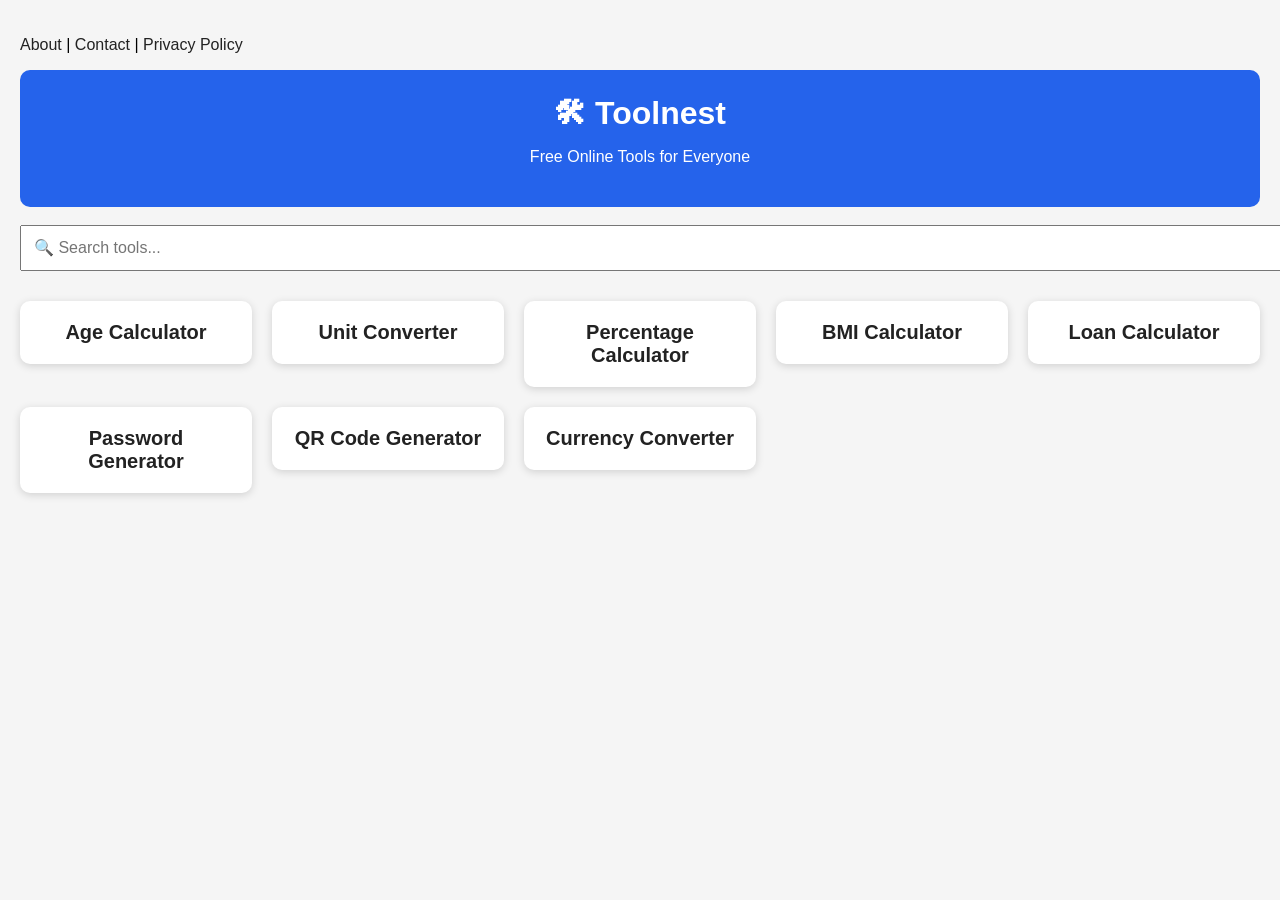
<file: index.html>
<!DOCTYPE html>
<html lang="en">
<head>

<!-- Google tag (gtag.js) -->
<script async src="https://www.googletagmanager.com/gtag/js?id=G-XYSE7F8H66"></script>
<script>
window.dataLayer = window.dataLayer || [];
function gtag(){dataLayer.push(arguments);}
gtag('js', new Date());

gtag('config', 'G-XYSE7F8H66');
</script>

<meta charset="UTF-8">
<meta name="viewport" content="width=device-width, initial-scale=1.0">

<title>Toolnest - Free Online Tools</title>

<meta name="google-site-verification" content="54-cWg2bnHuunZGRdMcEe3gJi7BG6tcKowaMYkwTb-4">

<link rel="stylesheet" href="style.css">

</head>

<body>

<p>
<a href="about.html">About</a> |
<a href="contact.html">Contact</a> |
<a href="privacy.html">Privacy Policy</a>
</p>

<header>
<h1>🛠 Toolnest</h1>
<p>Free Online Tools for Everyone</p>
</header>

<br>

<input type="text" id="search" placeholder="🔍 Search tools..." style="width:100%;padding:12px;font-size:16px;">

<div class="tools">

<a href="https://mishalali233.github.io/age-calculator/"><div class="card">Age Calculator</div></a>

<a href="https://mishalali233.github.io/unit-converter/"><div class="card">Unit Converter</div></a>

<a href="https://mishalali233.github.io/percentage-calculator/"><div class="card">Percentage Calculator</div></a>

<a href="https://mishalali233.github.io/bmi-calculator/"><div class="card">BMI Calculator</div></a>

<a href="https://mishalali233.github.io/loan-calculator/"><div class="card">Loan Calculator</div></a>

<a href="https://mishalali233.github.io/password-generator/"><div class="card">Password Generator</div></a>

<a href="https://mishalali233.github.io/qr-code-generator/"><div class="card">QR Code Generator</div></a>

<a href="https://mishalali233.github.io/currency-converter/"><div class="card">Currency Converter</div></a>

</div>

<script src="script.js"></script>

</body>
</html>
</file>
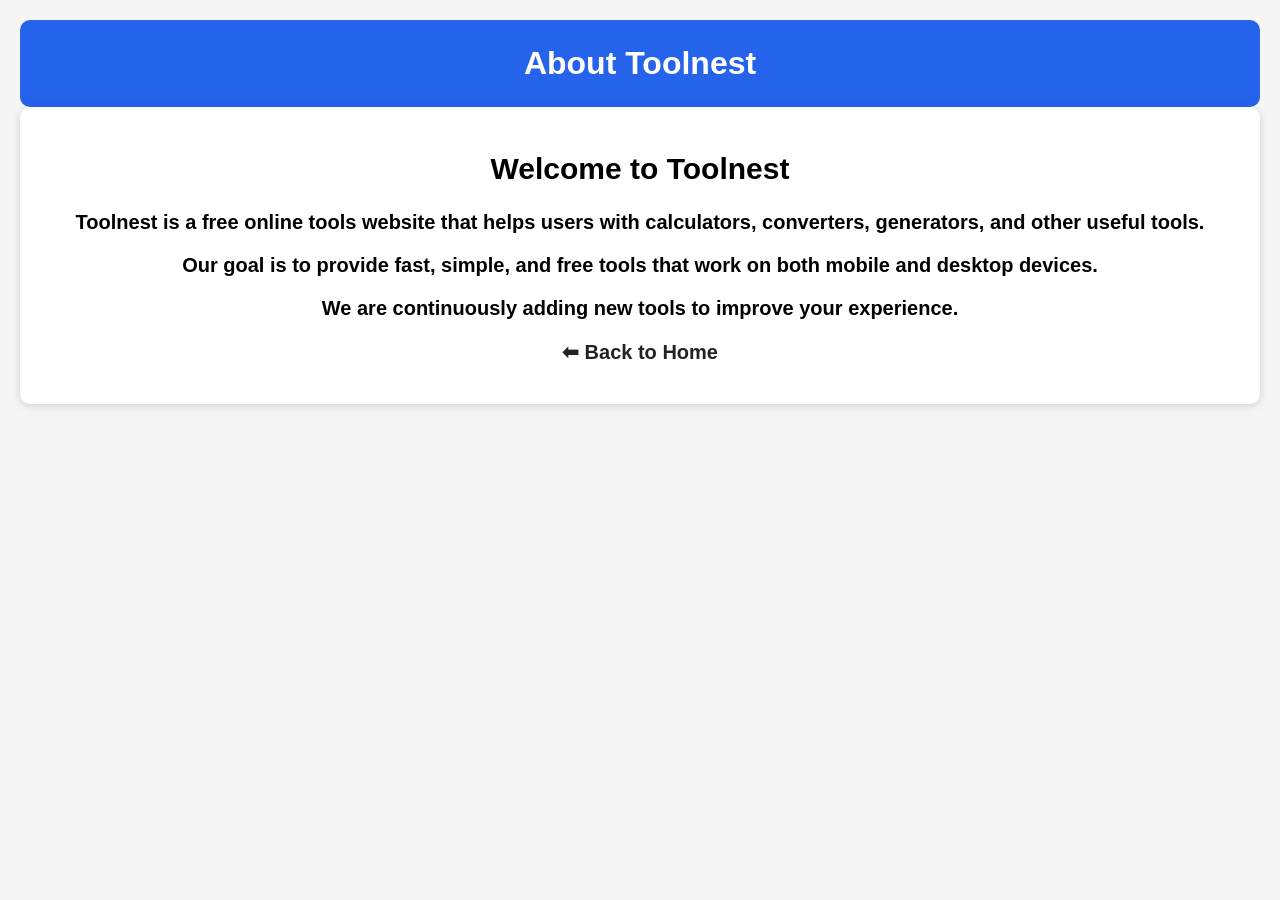
<file: about.html>
<!DOCTYPE html>
<html lang="en">
<head>
<meta charset="UTF-8">
<meta name="viewport" content="width=device-width, initial-scale=1.0">
<title>About - Toolnest</title>
<link rel="stylesheet" href="style.css">
</head>

<body>

<header>
<h1>About Toolnest</h1>
</header>

<div class="card">
<h2>Welcome to Toolnest</h2>

<p>
Toolnest is a free online tools website that helps users with calculators, converters, generators, and other useful tools.
</p>

<p>
Our goal is to provide fast, simple, and free tools that work on both mobile and desktop devices.
</p>

<p>
We are continuously adding new tools to improve your experience.
</p>

<p><a href="index.html">⬅ Back to Home</a></p>

</div>

</body>
</html>
</file>
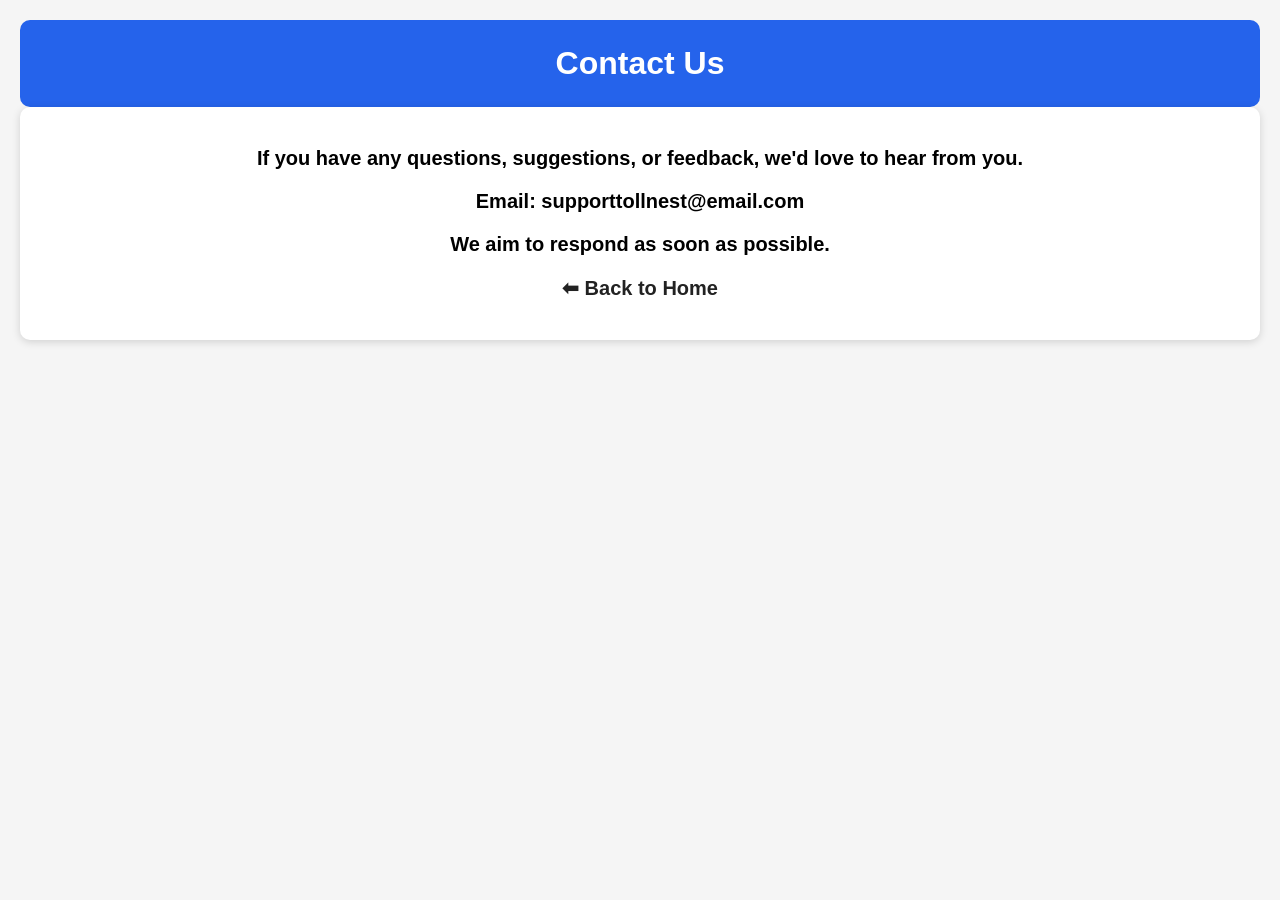
<file: contact.html>
<!DOCTYPE html>
<html lang="en">
<head>
<meta charset="UTF-8">
<meta name="viewport" content="width=device-width, initial-scale=1.0">
<title>Contact Us - Toolnest</title>
<link rel="stylesheet" href="style.css">
</head>

<body>

<header>
<h1>Contact Us</h1>
</header>

<div class="card">

<p>If you have any questions, suggestions, or feedback, we'd love to hear from you.</p>

<p>Email: supporttollnest@email.com</p>

<p>We aim to respond as soon as possible.</p>

<p><a href="index.html">⬅ Back to Home</a></p>

</div>

</body>
</html>
</file>
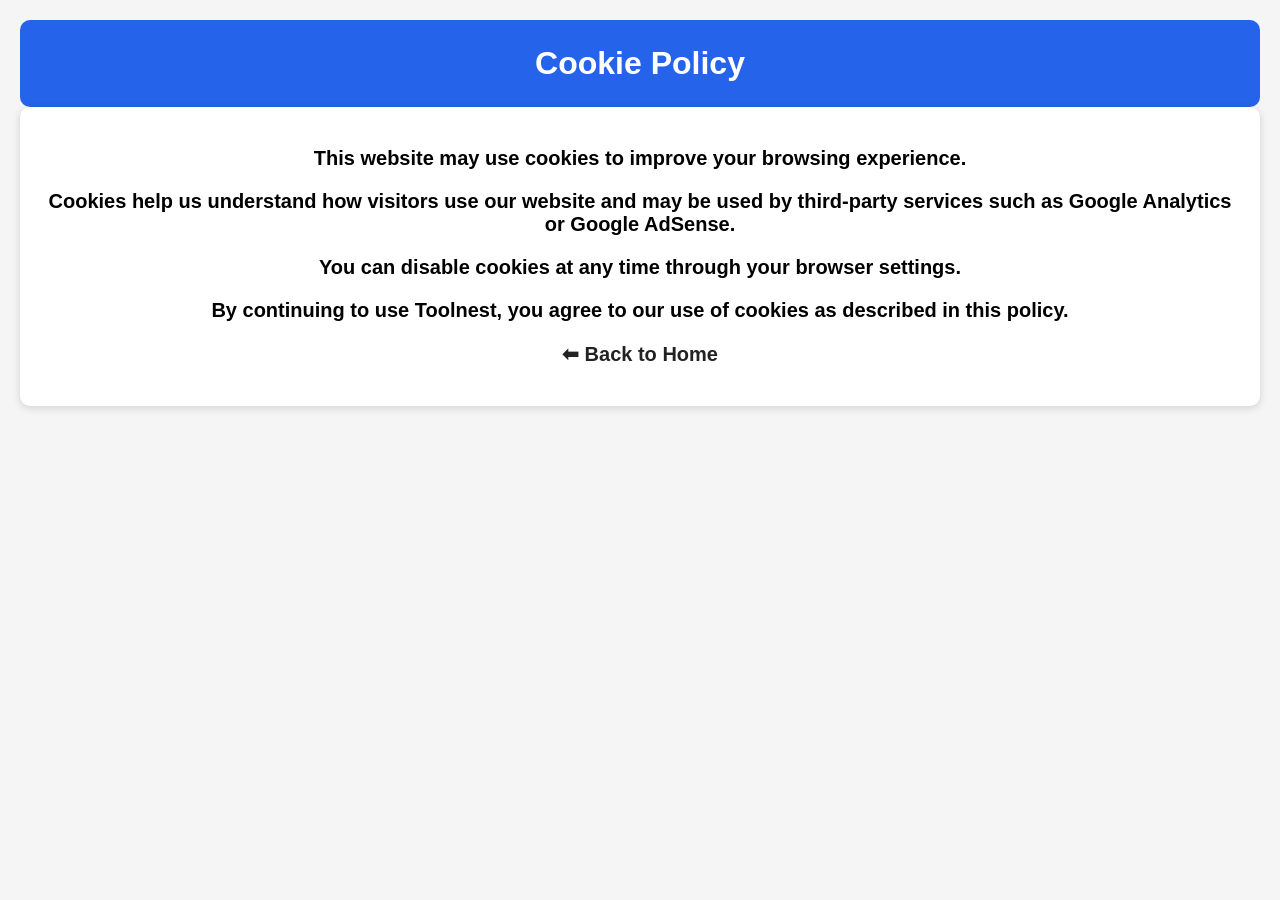
<file: cookies.html>
<!DOCTYPE html>
<html lang="en">
<head>
<meta charset="UTF-8">
<meta name="viewport" content="width=device-width, initial-scale=1.0">
<title>Cookie Policy - Toolnest</title>
<link rel="stylesheet" href="style.css">
</head>

<body>

<header>
<h1>Cookie Policy</h1>
</header>

<div class="card">

<p>This website may use cookies to improve your browsing experience.</p>

<p>Cookies help us understand how visitors use our website and may be used by third-party services such as Google Analytics or Google AdSense.</p>

<p>You can disable cookies at any time through your browser settings.</p>

<p>By continuing to use Toolnest, you agree to our use of cookies as described in this policy.</p>

<p><a href="index.html">⬅ Back to Home</a></p>

</div>

</body>
</html>
</file>
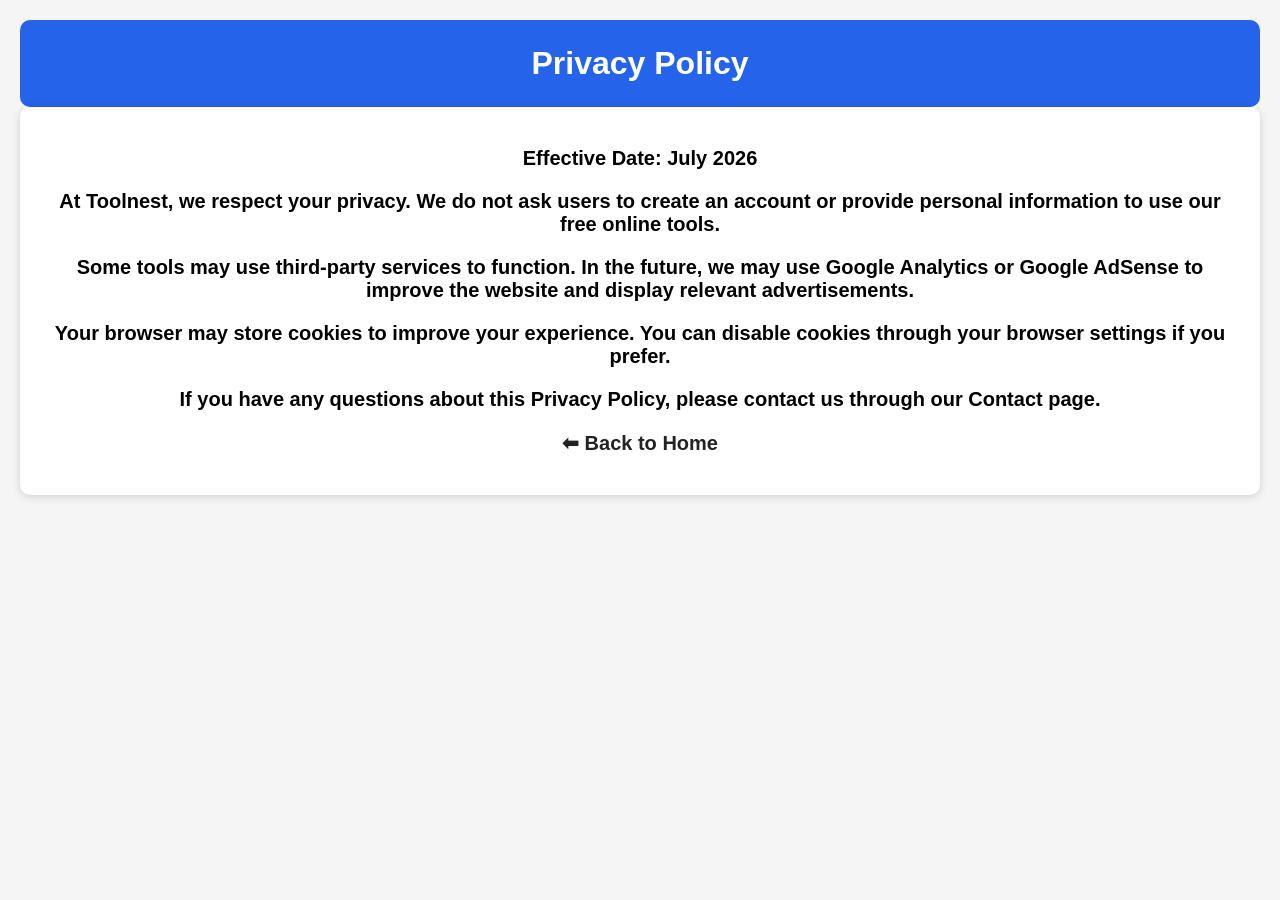
<file: privacy.html>
<!DOCTYPE html>
<html lang="en">
<head>
<meta charset="UTF-8">
<meta name="viewport" content="width=device-width, initial-scale=1.0">
<title>Privacy Policy - Toolnest</title>
<link rel="stylesheet" href="style.css">
</head>

<body>

<header>
<h1>Privacy Policy</h1>
</header>

<div class="card">

<p><strong>Effective Date:</strong> July 2026</p>

<p>
At Toolnest, we respect your privacy. We do not ask users to create an account or provide personal information to use our free online tools.
</p>

<p>
Some tools may use third-party services to function. In the future, we may use Google Analytics or Google AdSense to improve the website and display relevant advertisements.
</p>

<p>
Your browser may store cookies to improve your experience. You can disable cookies through your browser settings if you prefer.
</p>

<p>
If you have any questions about this Privacy Policy, please contact us through our Contact page.
</p>

<p><a href="index.html">⬅ Back to Home</a></p>

</div>

</body>
</html>
</file>
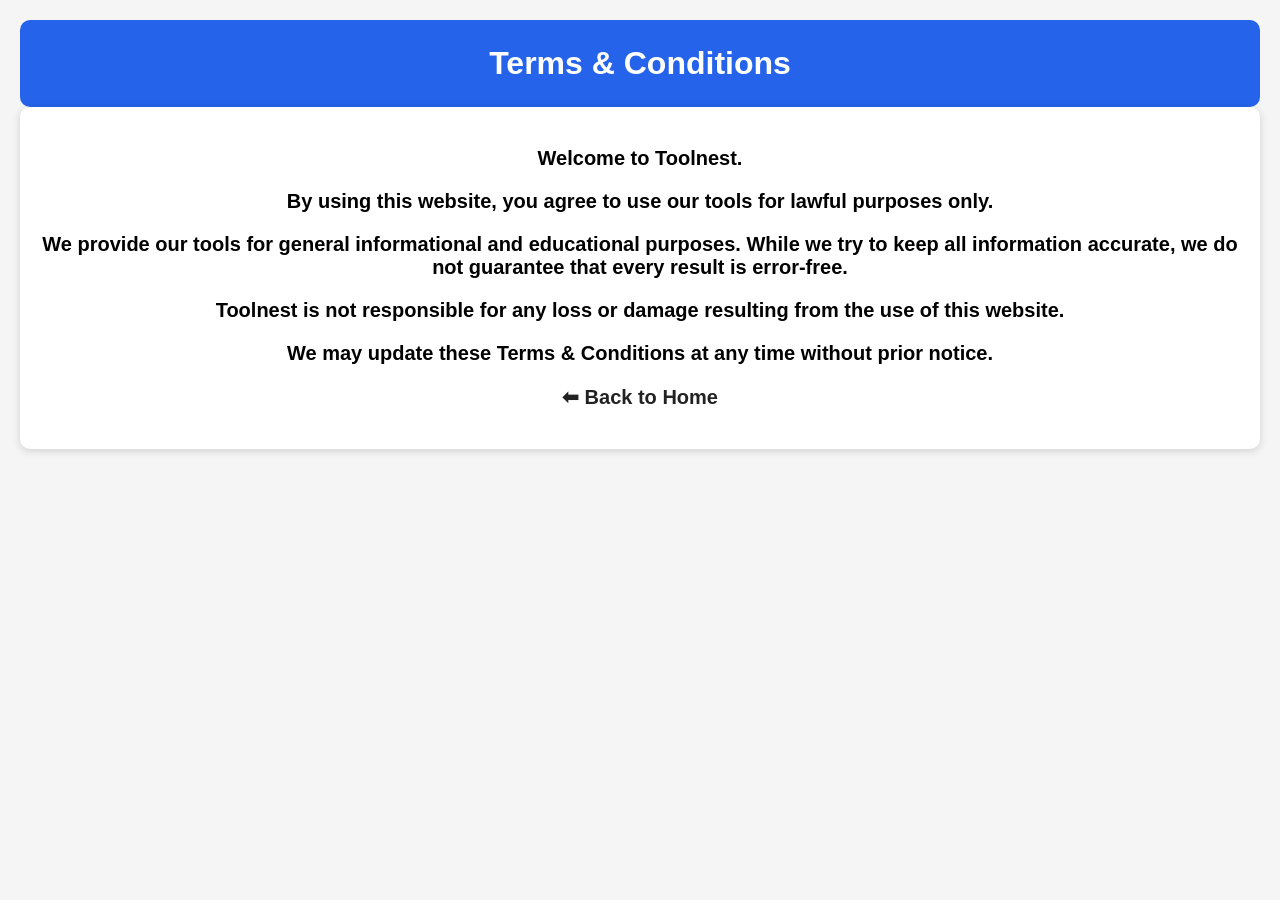
<file: terms.html>
<!DOCTYPE html>
<html lang="en">
<head>
<meta charset="UTF-8">
<meta name="viewport" content="width=device-width, initial-scale=1.0">
<title>Terms & Conditions - Toolnest</title>
<link rel="stylesheet" href="style.css">
</head>

<body>

<header>
<h1>Terms & Conditions</h1>
</header>

<div class="card">

<p>Welcome to Toolnest.</p>

<p>By using this website, you agree to use our tools for lawful purposes only.</p>

<p>We provide our tools for general informational and educational purposes. While we try to keep all information accurate, we do not guarantee that every result is error-free.</p>

<p>Toolnest is not responsible for any loss or damage resulting from the use of this website.</p>

<p>We may update these Terms & Conditions at any time without prior notice.</p>

<p><a href="index.html">⬅ Back to Home</a></p>

</div>

</body>
</html>
</file>
<file: style.css>
body{
    font-family: Arial, sans-serif;
    background:#f5f5f5;
    margin:0;
    padding:20px;
}

header{
    text-align:center;
    background:#2563eb;
    color:white;
    padding:25px;
    border-radius:10px;
}

h1{
    margin:0;
}

.tools{
    display:grid;
    grid-template-columns:repeat(auto-fit,minmax(220px,1fr));
    gap:20px;
    margin-top:30px;
}

.card{
    background:white;
    padding:20px;
    border-radius:10px;
    text-align:center;
    font-size:20px;
    font-weight:bold;
    box-shadow:0 2px 8px rgba(0,0,0,.15);
}

.card:hover{
    transform:scale(1.03);
}

a{
    text-decoration:none;
    color:#222;
}
/* Tools Section */

#tools{
    padding:50px 20px;
    text-align:center;
}

#tools h2{
    font-size:32px;
    margin-bottom:30px;
}


.tools-container{
    display:grid;
    grid-template-columns:repeat(auto-fit, minmax(250px, 1fr));
    gap:20px;
    max-width:1100px;
    margin:auto;
}


.tool-card{
    background:white;
    padding:25px;
    border-radius:12px;
    box-shadow:0 4px 10px rgba(0,0,0,0.1);
}


.tool-card h3{
    color:#2563eb;
    margin-bottom:10px;
}


.tool-card p{
    margin-bottom:15px;
}


.tool-card a{
    background:#2563eb;
    color:white;
    padding:10px 20px;
    border-radius:6px;
    text-decoration:none;
}


/* Footer */

footer{
    background:#111827;
    color:white;
    text-align:center;
    padding:30px 20px;
    margin-top:40px;
}


footer a{
    color:white;
    text-decoration:none;
}


/* Mobile Design */

@media(max-width:600px){

    header h1{
        font-size:30px;
    }

    .hero h2{
        font-size:28px;
    }

    .tools-container{
        grid-template-columns:1fr;
    }

}
/* Search Box */

.search-box{
    text-align:center;
    padding:30px 20px;
}


.search-box input{
    width:80%;
    max-width:500px;
    padding:12px;
    border:1px solid #ccc;
    border-radius:8px;
    font-size:16px;
}


/* Dark Mode */

.dark-mode{
    background:#111827;
    color:white;
}


.dark-mode header{
    background:#000;
}


.dark-mode .hero{
    background:#1f2937;
}


.dark-mode .tool-card{
    background:#374151;
    color:white;
}


.dark-mode footer{
    background:#000;
}


/* Smooth Effect */

.tool-card,
.btn{
    transition:0.3s;
}


.tool-card:hover{
    transform:translateY(-5px);
}
</file>
